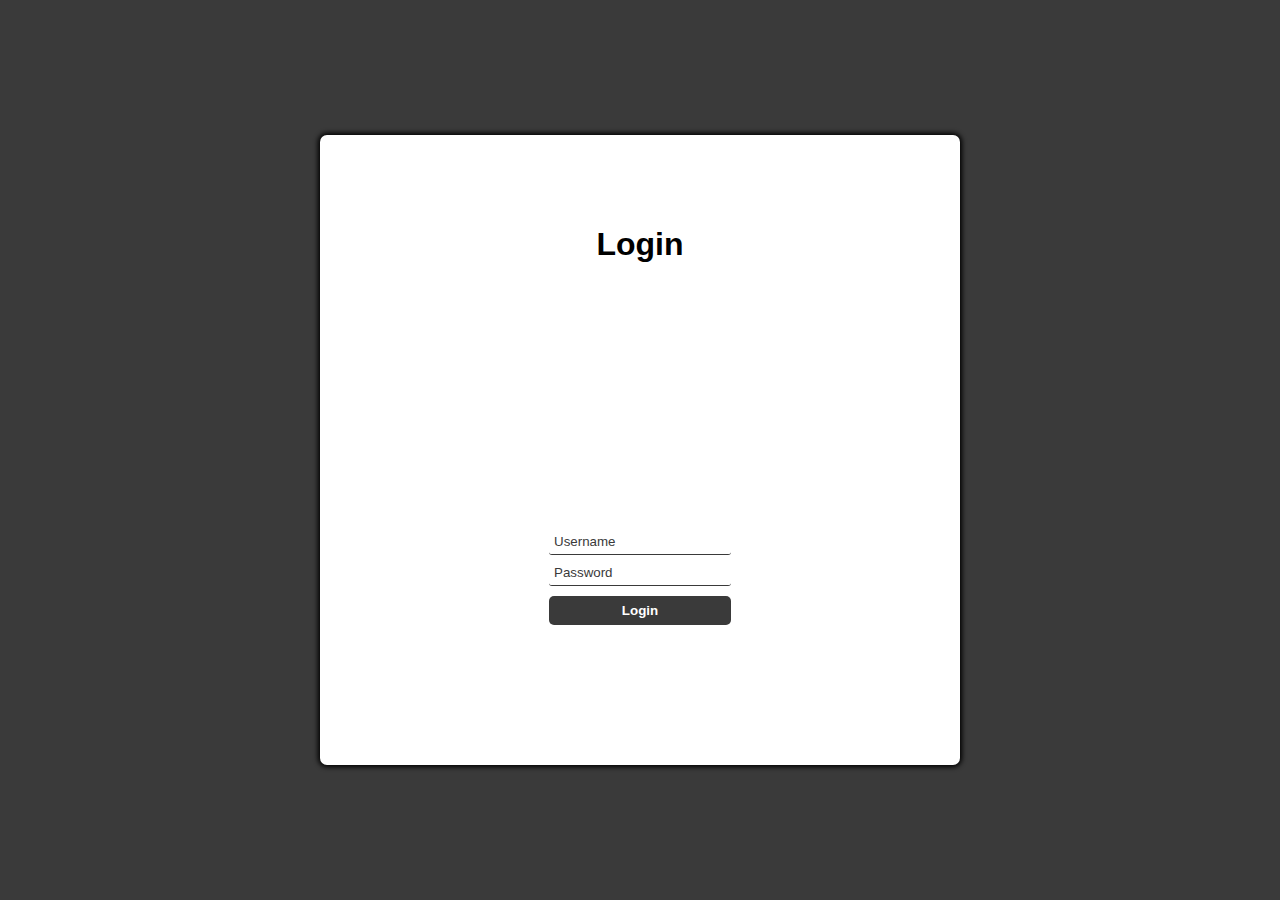
<file: loginFormKristina.html>
<!DOCTYPE html>
<html lang="en">

<head>
  <title>Login</title>
  <link rel="stylesheet" href="loginFormK.css">
  <script defer src="loginFormK.js"></script>
</head>

<body>
  <main id="main-holder">
    <h1 id="login-header">Login</h1>
    
    <div id="login-error-msg-holder">
      <p id="login-error-msg">Invalid username <span id="error-msg-second-line">and/or password</span></p>
    </div>
    
    <form id="login-form">
      <input type="text" name="username" id="username-field" class="login-form-field" placeholder="Username">
      <input type="password" name="password" id="password-field" class="login-form-field" placeholder="Password">
      <input type="submit" value="Login" id="login-form-submit">
    </form>
  
  </main>
</body>

</html>
</file>
<file: loginFormK.css>
html {
  height: 100%;
}

body {
  height: 100%;
  margin: 0;
  font-family: Arial, Helvetica, sans-serif;
  display: grid;
  justify-items: center;
  align-items: center;
  background-color: #3a3a3a;
}

#main-holder {
  width: 50%;
  height: 70%;
  display: grid;
  justify-items: center;
  align-items: center;
  background-color: white;
  border-radius: 7px;
  box-shadow: 0px 0px 5px 2px black;
}

#login-error-msg-holder {
  width: 100%;
  height: 100%;
  display: grid;
  justify-items: center;
  align-items: center;
}

#login-error-msg {
  width: 23%;
  text-align: center;
  margin: 0;
  padding: 5px;
  font-size: 12px;
  font-weight: bold;
  color: #8a0000;
  border: 1px solid #8a0000;
  background-color: #e58f8f;
  opacity: 0;
}

#error-msg-second-line {
  display: block;
}

#login-form {
  align-self: flex-start;
  display: grid;
  justify-items: center;
  align-items: center;
}

.login-form-field::placeholder {
  color: #3a3a3a;
}

.login-form-field {
  border: none;
  border-bottom: 1px solid #3a3a3a;
  margin-bottom: 10px;
  border-radius: 3px;
  outline: none;
  padding: 0px 0px 5px 5px;
}

#login-form-submit {
  width: 100%;
  padding: 7px;
  border: none;
  border-radius: 5px;
  color: white;
  font-weight: bold;
  background-color: #3a3a3a;
  cursor: pointer;
  outline: none;
}
</file>
